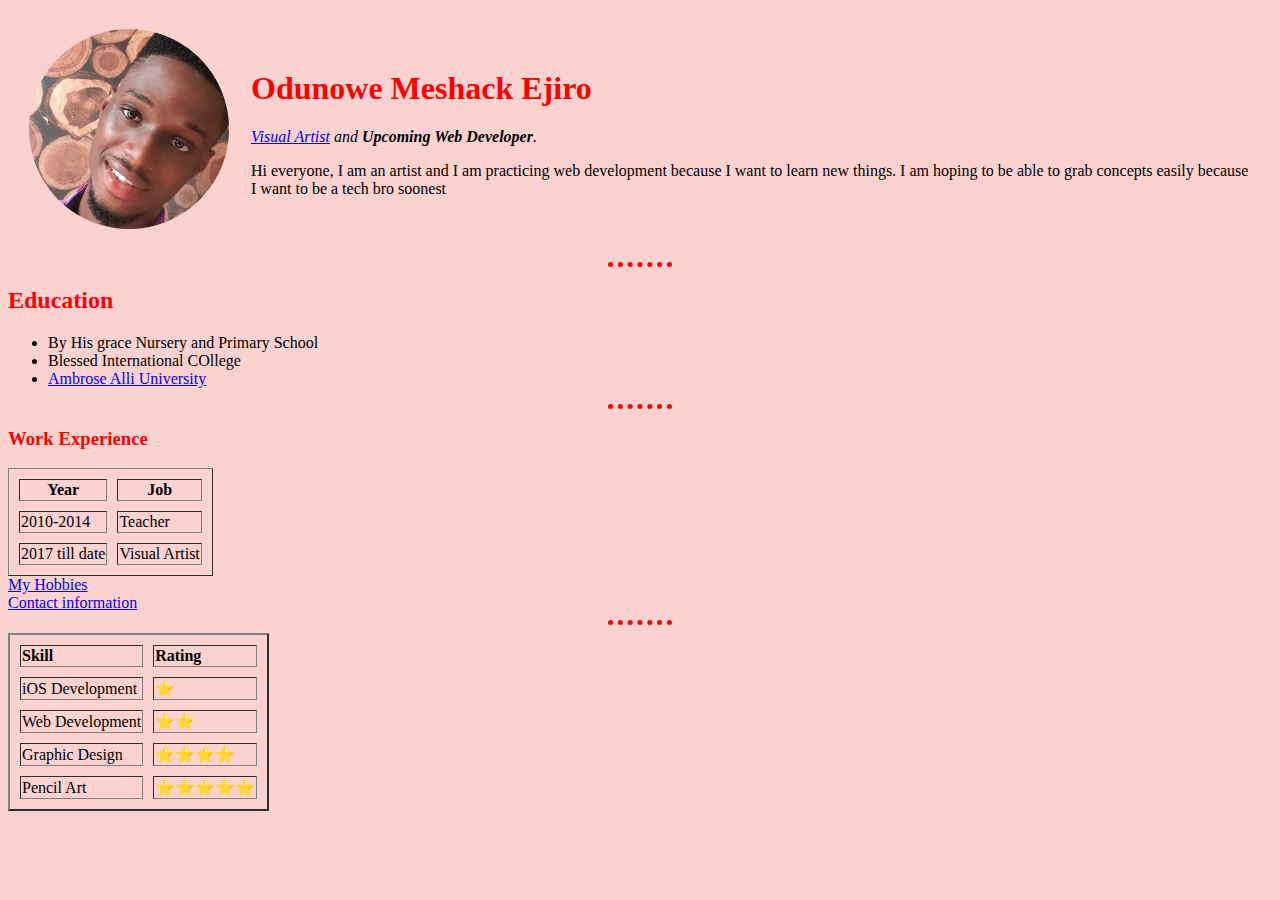
<file: index.html>
<!DOCTYPE html>
<html lang="en" dir="ltr">
  <head>
    <meta charset="utf-8">
    <title>Meshack's Personal site</title>
    <link rel="stylesheet" href="css/styles.css">
  </head>
  <table cellspacing="20">
    <tr>
      <td>  <body><img height="200" src="artejiro-modified.png" alt="Artist Ejiro">

      </td>

      <td><p><h1>Odunowe Meshack Ejiro</h1><em><a  href="https://artejiro.com/">Visual Artist</a> and <strong>Upcoming Web Developer</strong>.</em></p>
      <p>Hi everyone, I am an artist and I am practicing web development because I want to learn new things. I am hoping to be able to grab concepts easily because I want to be a tech bro soonest </p></td>
    </tr>
  </table>


<hr>
<h2>Education</h2>
<ul>

<li>By His grace Nursery and Primary School</li>
<li>Blessed International COllege</li>
<li><a href="https://www.aauekpoma.edu.ng/">Ambrose Alli University</a></li>
</ul>
<hr>
<h3>Work Experience</h3>
<table border="1" cellspacing="10">
  <th>Year</th>
    <th>Job</th>
  <tr>
    <td>2010-2014</td>
    <td>Teacher</td>
  </tr>
<tr>
  <td>2017 till date</td>
  <td>Visual Artist</td>
</tr>

</table>
<a href="hobbies.html">My Hobbies</a>
<br>
<a href="contact.html">Contact information</a>
<hr>
<table border="2" cellspacing="10">
  <tr>
    <td><strong>Skill</strong></td>
    <td><strong>Rating</strong> </td>
  </tr>
  <tr>
    <td>iOS Development</td>
    <td>⭐</td>
  </tr>
  <tr>
    <td>Web Development</td>
    <td>⭐⭐</td>
  </tr>
  <tr>
    <td>Graphic Design</td>
    <td>⭐⭐⭐⭐</td>
  </tr>
  <tr>
    <td>Pencil Art</td>
    <td>⭐⭐⭐⭐⭐</td>
  </tr>
</table>
</html>
</file>
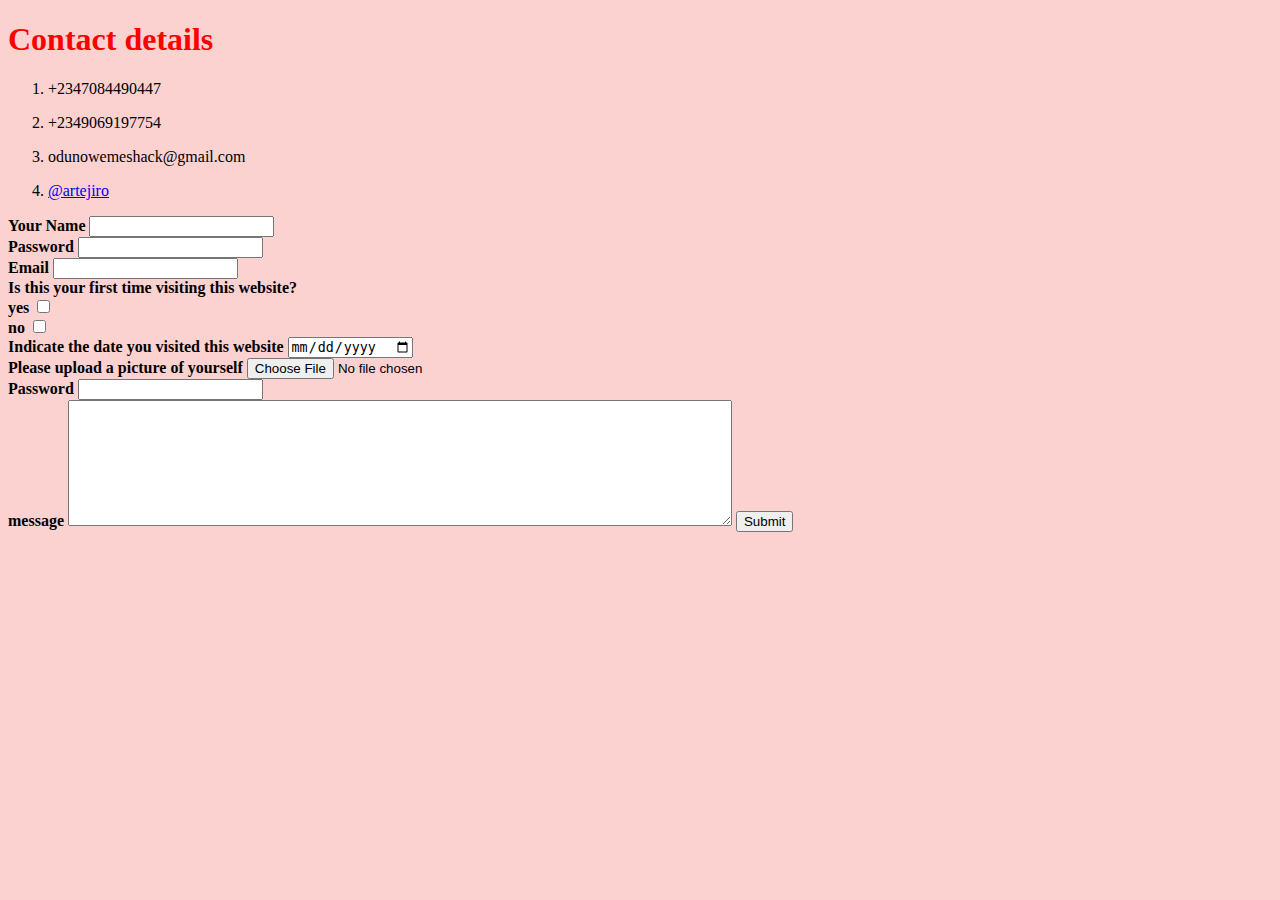
<file: contact.html>
<!DOCTYPE html>
<html lang="en" dir="ltr">
  <head>
    <meta charset="utf-8">
    <title>contact</title>
      <link rel="stylesheet" href="css/styles.css">
  </head>

  <body>
    <h1>Contact details</h1>
    <ol>
    <li><p>+2347084490447</p></li>
    <li> <p>+2349069197754</p></li>
    <li>odunowemeshack@gmail.com</li>
    <li><p><a href="https://www.instagram.com/artejiro/?hl=en">@artejiro</a></p></li>
    </ol>
<form class="" action="mailto:odunowemeshack@gmail.com" method="post" enctype="text/plain">
  <strong><label>Your Name</label></strong>
  <input type="text" name="yourname" value="">
  <br>
  <strong><label>Password</label></strong>
  <input type="password" name="yourpassword">
<br>
  <strong><label for="">Email</label></strong>
  <input type="email" name="youremail" value="">
  <br>
<strong>  <label for="">Is this your first time visiting this website?</label></strong><br>
<strong><label for="">yes</label></strong>
<input type="checkbox" name="" value=""><br><strong><label
<label for="">no</label>
  <input type="checkbox" name="" value=""><br><strong><label for="">Indicate the date you visited this website</label>
  <input type="date" name="" value=""></strong><br>
  <strong> <label for="">Please upload a picture of yourself</label> </strong>
  <input type="file" name=""><br>
  <strong> <label for="">Password</label> </strong>
  <input type="password" name="yourpassword" value=""><br>
  <strong> <label for="">message</label> </strong>
  <textarea name="yourmessage" rows="8" cols="80"></textarea>
  <input type="submit" name="" >

</form>

  </body>
</html>
</file>
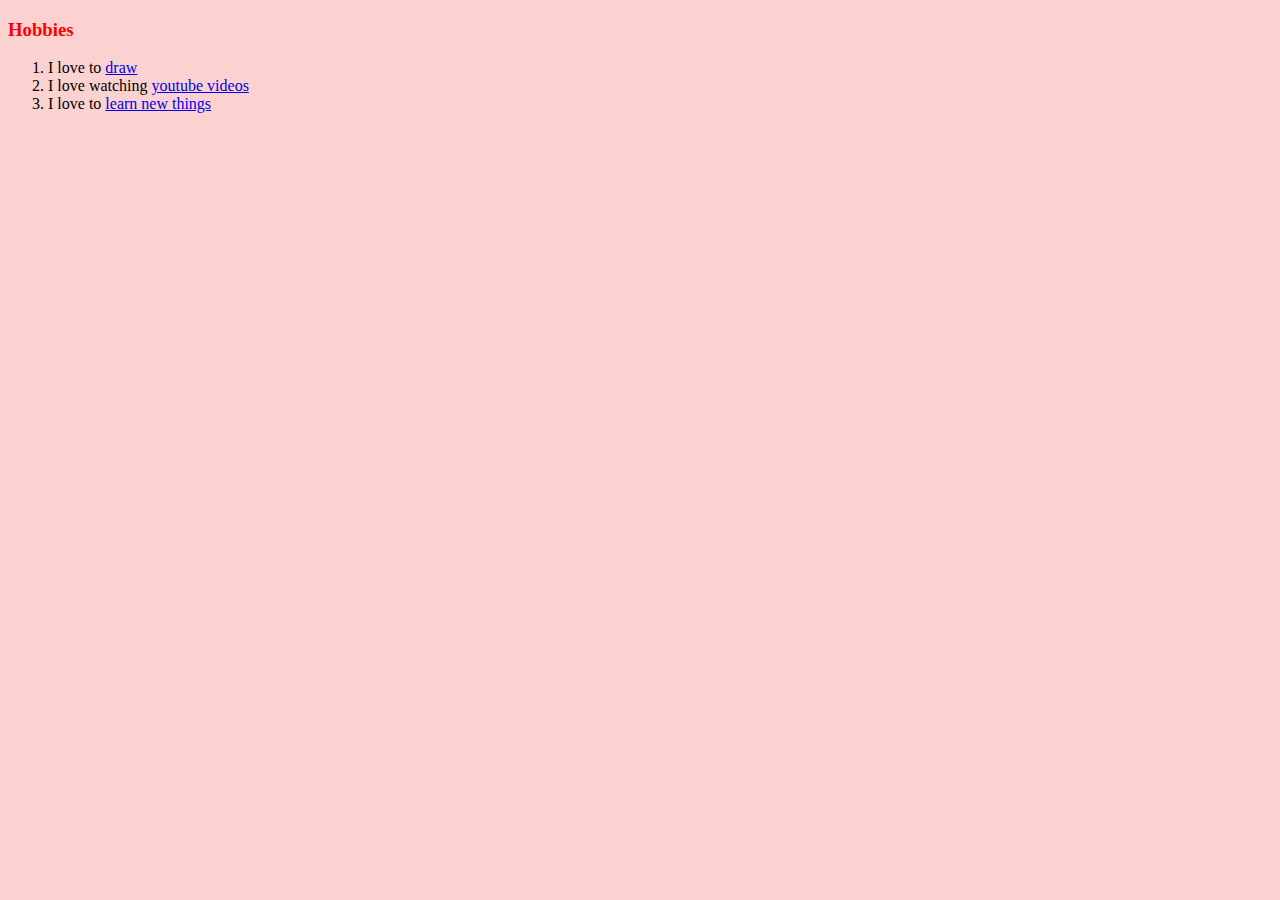
<file: hobbies.html>
<!DOCTYPE html>
<html lang="en" dir="ltr">
  <head>
    <meta charset="utf-8">
    <title>My Hobbies</title>
      <link rel="stylesheet" href="css/styles.css">
  </head>

  <body>
    <h3>Hobbies</h3>
    <ol>
      <li> I love to <a href="https://www.facebook.com/pages/category/Art/Art-Ejiro-2129127167352917/"> draw</a></li>
      <li> I love watching <a href="https://www.youtube.com/channel/UCQWhnd7H_czeNBkdXt11nRQ"> youtube videos</a></li>
      <li> I love to <a href="https://www.google.com/">learn new things</a></li>
    </ol>
  </body>
</html>
</file>
<file: css/styles.css>
body{background-color: #FCD2D1;}
hr{background-color: none;
border-style: dotted none none;
height: 0px;
width: 5%;
border-color: red;
border-width: 5px;
}
h1{color: red;}
h2{color: red;}
h3{color: red;}
h4{color: red;}
</file>
